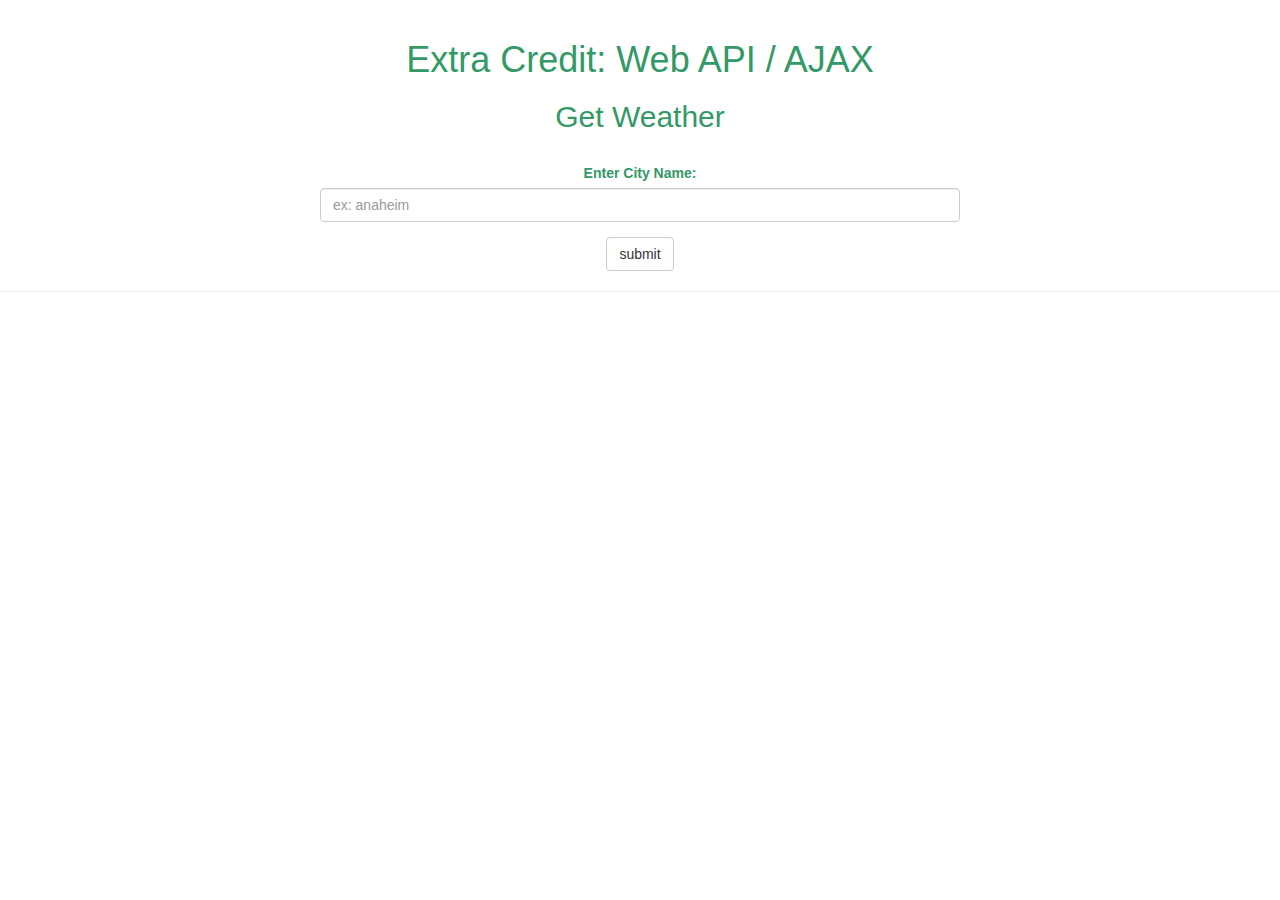
<file: extraCredit/index.html>
<!doctype html>

<html lang="en">
    <head>
        <meta charset="utf-8">
        <title>Extra Credit</title>
        <link rel="stylesheet" type="text/css" href="https://maxcdn.bootstrapcdn.com/bootstrap/3.3.5/css/bootstrap.min.css">
        <link rel="stylesheet" type="text/css" href="css/styles.css">
    </head>
    <body>  
        <div id="main" align="center">
            <h1>Extra Credit: Web API / AJAX</h1>
            
            <!--<img src="img/sun.png">-->
            
            <h2>Get Weather</h2>
            <br>
            <form id="form">
                <div class="form-group">
                  <label for="search-term">Enter City Name: </label>
                  <input value="" type="text" id="search-term" class="form-control" placeholder="ex: anaheim">
                </div>
                <div class="form-group">
                  <input type="submit" id="search-submit" class="btn btn-default" value="submit">
                </div>
            </form>
        
            <p>Results: <strong><span class="query"></span></strong></p>
        
            <hr>
        
            <div class="results-area">
                <ul class="results group"></ul>
            </div>
        </div>
        <script src="https://code.jquery.com/jquery-3.1.1.min.js" integrity="sha256-hVVnYaiADRTO2PzUGmuLJr8BLUSjGIZsDYGmIJLv2b8=" crossorigin="anonymous"></script>
        <script src="js/javascript.js"></script>
        <script src="https://maxcdn.bootstrapcdn.com/bootstrap/3.3.5/js/bootstrap.min.js"></script>
    </body>
</html>
</file>
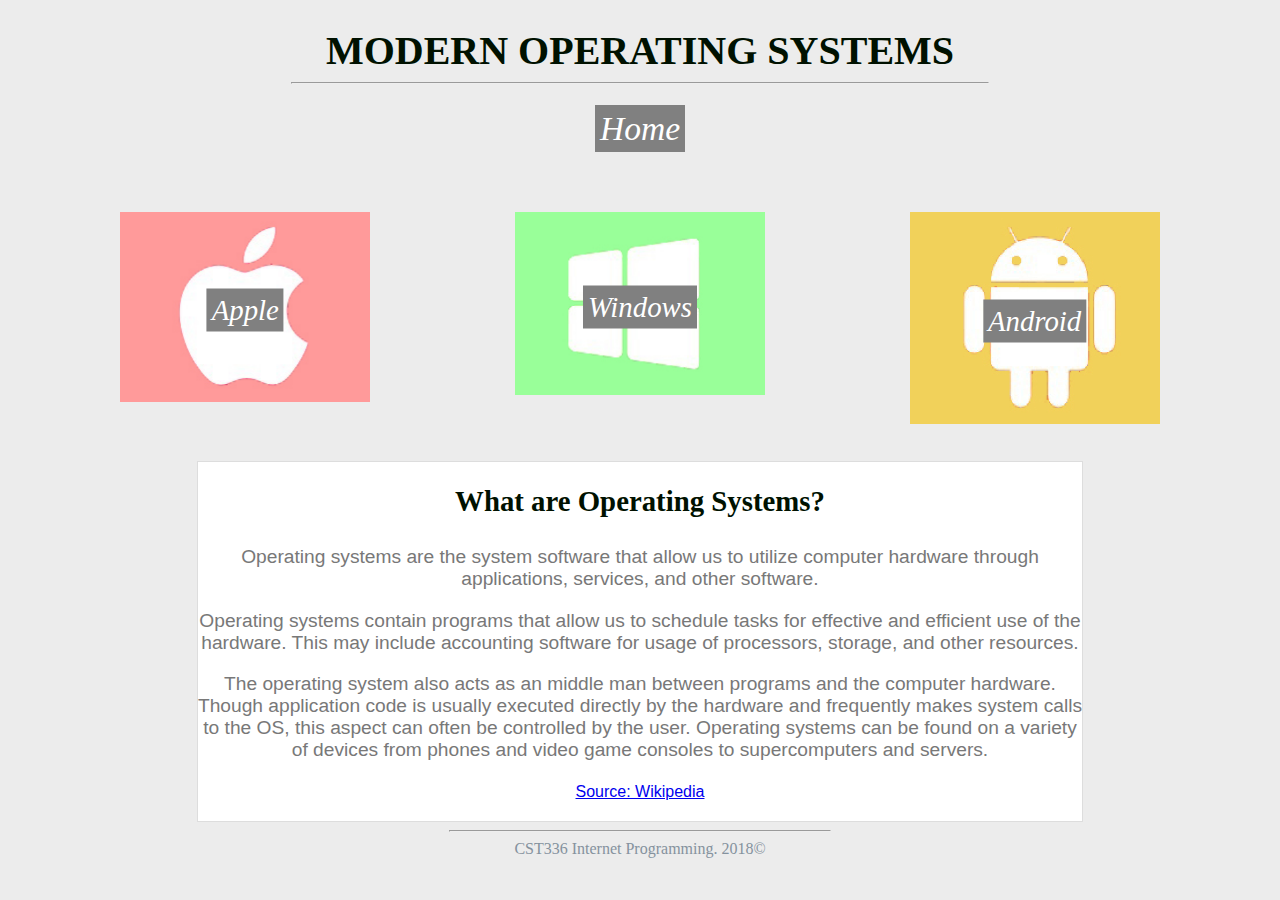
<file: hw/hw1/index.html>
<!DOCTYPE html>
<html>

    <head>
        <meta charset="utf-8"/>
        <title>Modern Operating Systems</title>
        <link href="css/style.css" rel="stylesheet" type="text/css"/>
    </head>

    <body>
        <header>
            <h1>Modern Operating Systems</h1>
        </header>
        
        <!--navigation bar-->
        <nav id="homeNav">
            <hr />
            <br />
            <a class="active" href="index.html"><i>Home</i></a>
        </nav>
        
        <br />
        <main>
             <figure>
                <div class="imageWithText">
                    <div class="centered"><i>Apple</i></div>
                    <a href="macos.html"><img src="img/apple.png" width="250" alt="Apple Icon"></a>
                </div>
                
                <div class="imageWithText">
                    <div class="centered"><i>Windows</i></div>
                    <a href="windows.html"><img src="img/windows.png" width="250" alt="Windows Icon"></a>
                </div>
                
                <div class="imageWithText">
                    <div class="centered"><i>Android</i></div>
                    <a href="android.html"><img src="img/android.png" width="250" alt="Android Icon"></a>
                </div>
            </figure>
            

            <div id="homePageText">
                <h2>
                What are Operating Systems?
                </h2>

                <p>
                Operating systems are the system software that allow us to utilize computer hardware through 
                applications, services, and other software.
                </p>
                
                <p>
                Operating systems contain programs that allow us to schedule tasks for effective and efficient use of the hardware. 
                This may include accounting software for usage of processors, storage, 
                and other resources.
                </p>
                
                <p>
                The operating system also acts as an middle man between programs and the computer hardware. 
                Though application code is usually executed directly by the hardware and frequently makes system calls to the OS, 
                this aspect can often be controlled by the user. Operating systems can be found on a variety of devices from phones and 
                video game consoles to supercomputers and servers.
                </p>
                <p>
                <small><a id="a1" href="https://en.wikipedia.org/wiki/Operating_system">Source: Wikipedia</a></small>
                
                </p>
            </div>  
        </main>

        <footer>
            <hr id="hrFooter"/>
            CST336 Internet Programming. 2018&copy;<br>
            <br />
        </footer>

    </body>

</html>
</file>
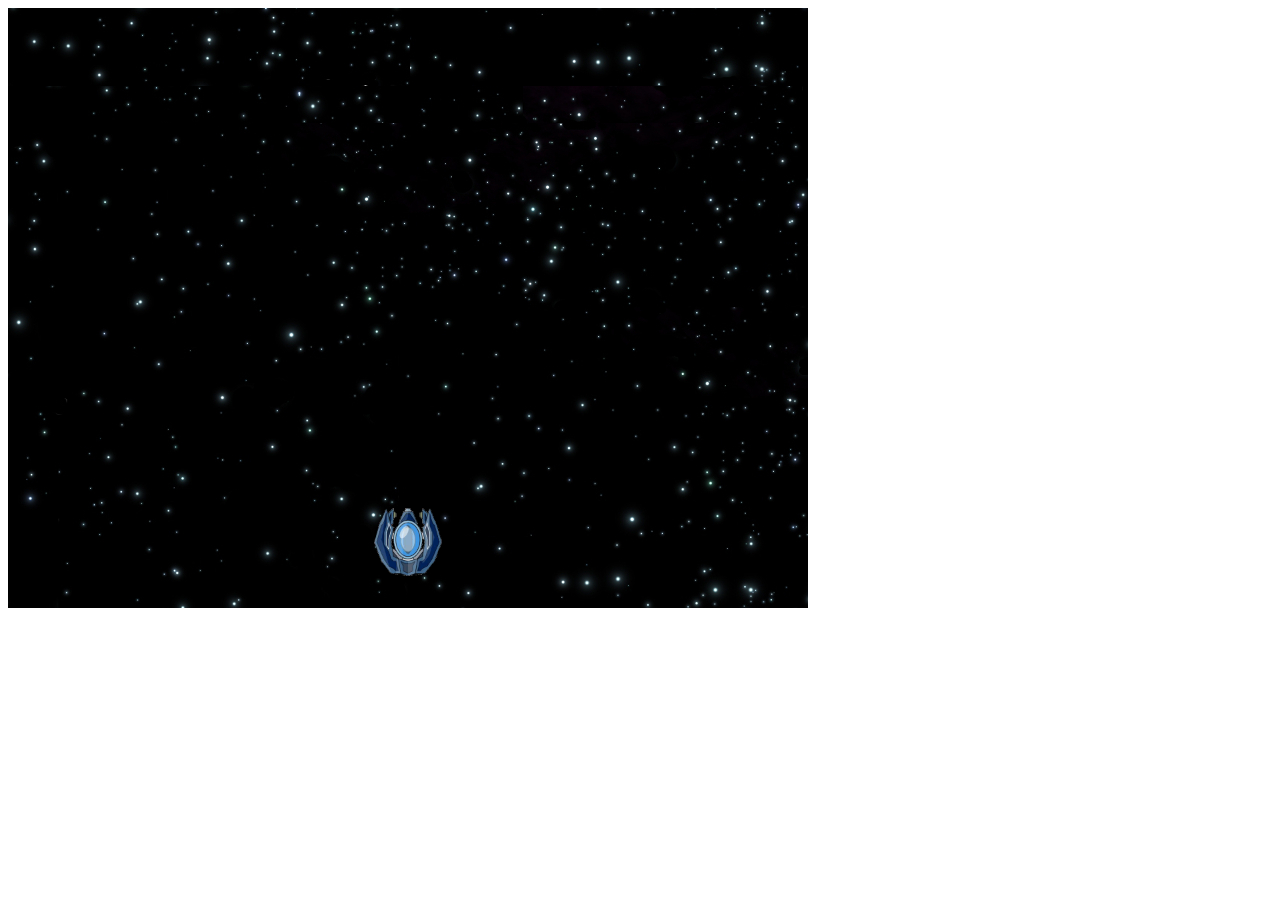
<file: hw/hw4/index.html>
<html>
	<head>
		<title>SPACE INVADERS</title>
		<link rel="stylesheet" href="css/styles.css" type="text/css">
		<script src="https://ajax.googleapis.com/ajax/libs/jquery/1.10.2/jquery.min.js"> </script>
	</head>
	<body>
		<div id="gameScreen"></div>
		<div id="output"></div>
		<script src="js/spaceInvaders.js"></script>
	</body>
</html>
</file>
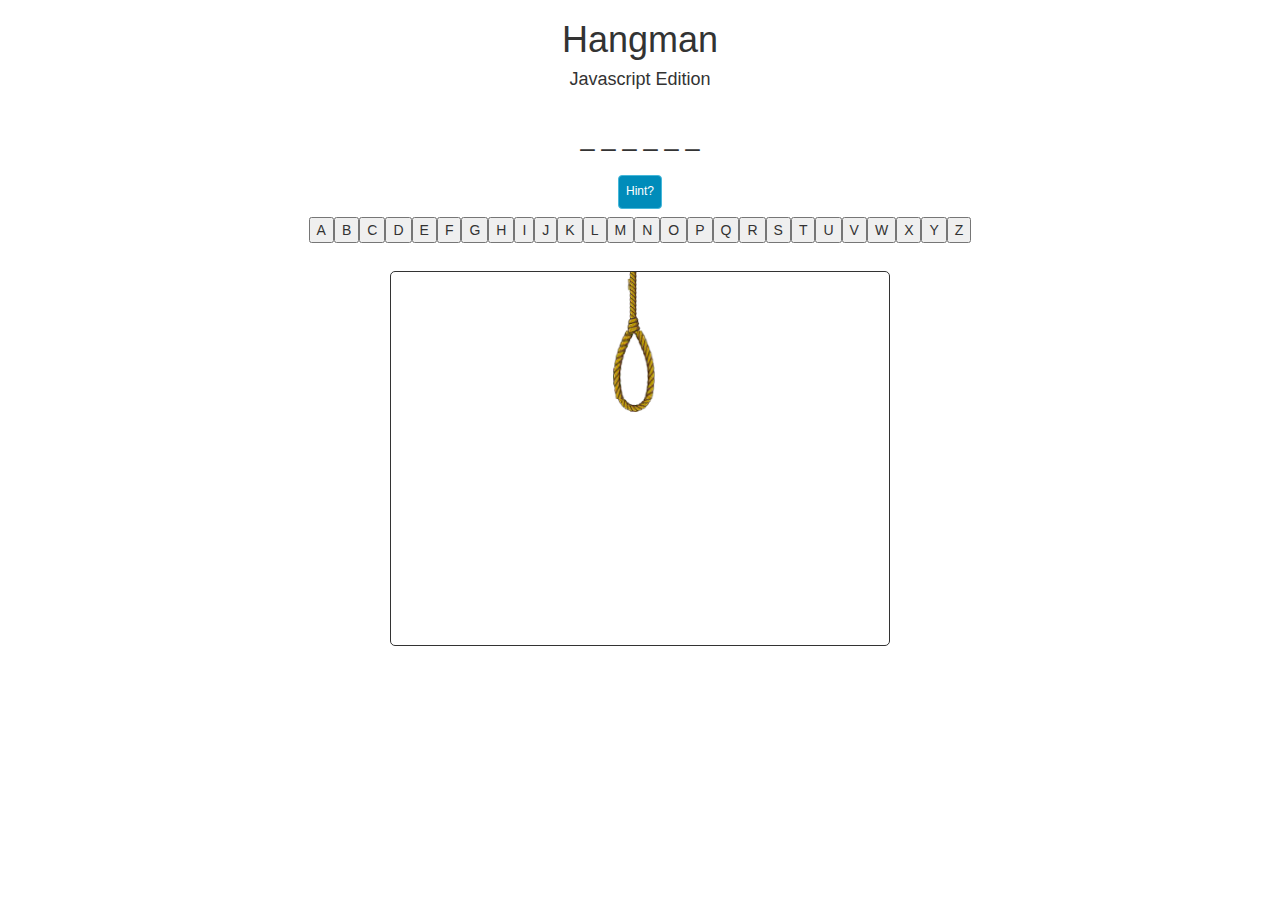
<file: labs/lab7/index.html>
<!DOCTYPE html>
<html>
    <head>
        <title>Hangman</title>
        <link rel="stylesheet" href="css/styles2.css" type="text/css">
        <link href="https://fonts.googleapis.com/css?family=Pacifico" rel="stylesheet">
        <link href="https://maxcdn.bootstrapcdn.com/bootstrap/3.3.7/css/bootstrap.min.css" rel="stylesheet" integrity="sha384-BVYiiSIFeK1dGmJRAkycuHAHRg32OmUcww7on3RYdg4Va+PmSTsz/K68vbdEjh4u" crossorigin="anonymous">
        
        <script src="https://ajax.googleapis.com/ajax/libs/jquery/3.2.1/jquery.min.js"></script>
        <script src="https://maxcdn.bootstrapcdn.com/bootstrap/3.3.7/js/bootstrap.min.js" integrity="sha384-Tc5IQib027qvyjSMfHjOMaLkfuWVxZxUPnCJA7l2mCWNIpG9mGCD8wGNIcPD7Txa" crossorigin="anonymous"></script>
        
        <meta name="viewport" content="width=device-width, initial-scale=1">
        
        
    </head>
    <body>
        <div class="container text-center">
            <h1>Hangman</h1>
            <h4>Javascript Edition</h4>
            
            <div id="word"></div>
            <div id="hint">
                <button id="hintButton" class="hintButton btn btn-info">Hint?</button>
            </div>
            <div id="letters" class="btn" class="btn-success"></div>
            <div id="won">
                <h2>You Won!</h2>
                <button class="replayBtn btn btn-success">Play Again?</button>
            </div>
            
            <div id="lost">
                <h2>You Lost</h2>
                <button class="replayBtn btn btn-warning">Play Again?</button>
            </div>
            <div id="man">
                <img src="img/stick_0.png" id="hangImg"></img>
            </div>
            <div id="alreadyGuessed"></div>
        </div>
        
        <script src="js/hangman.js"></script>
    </body>
</html>
</file>
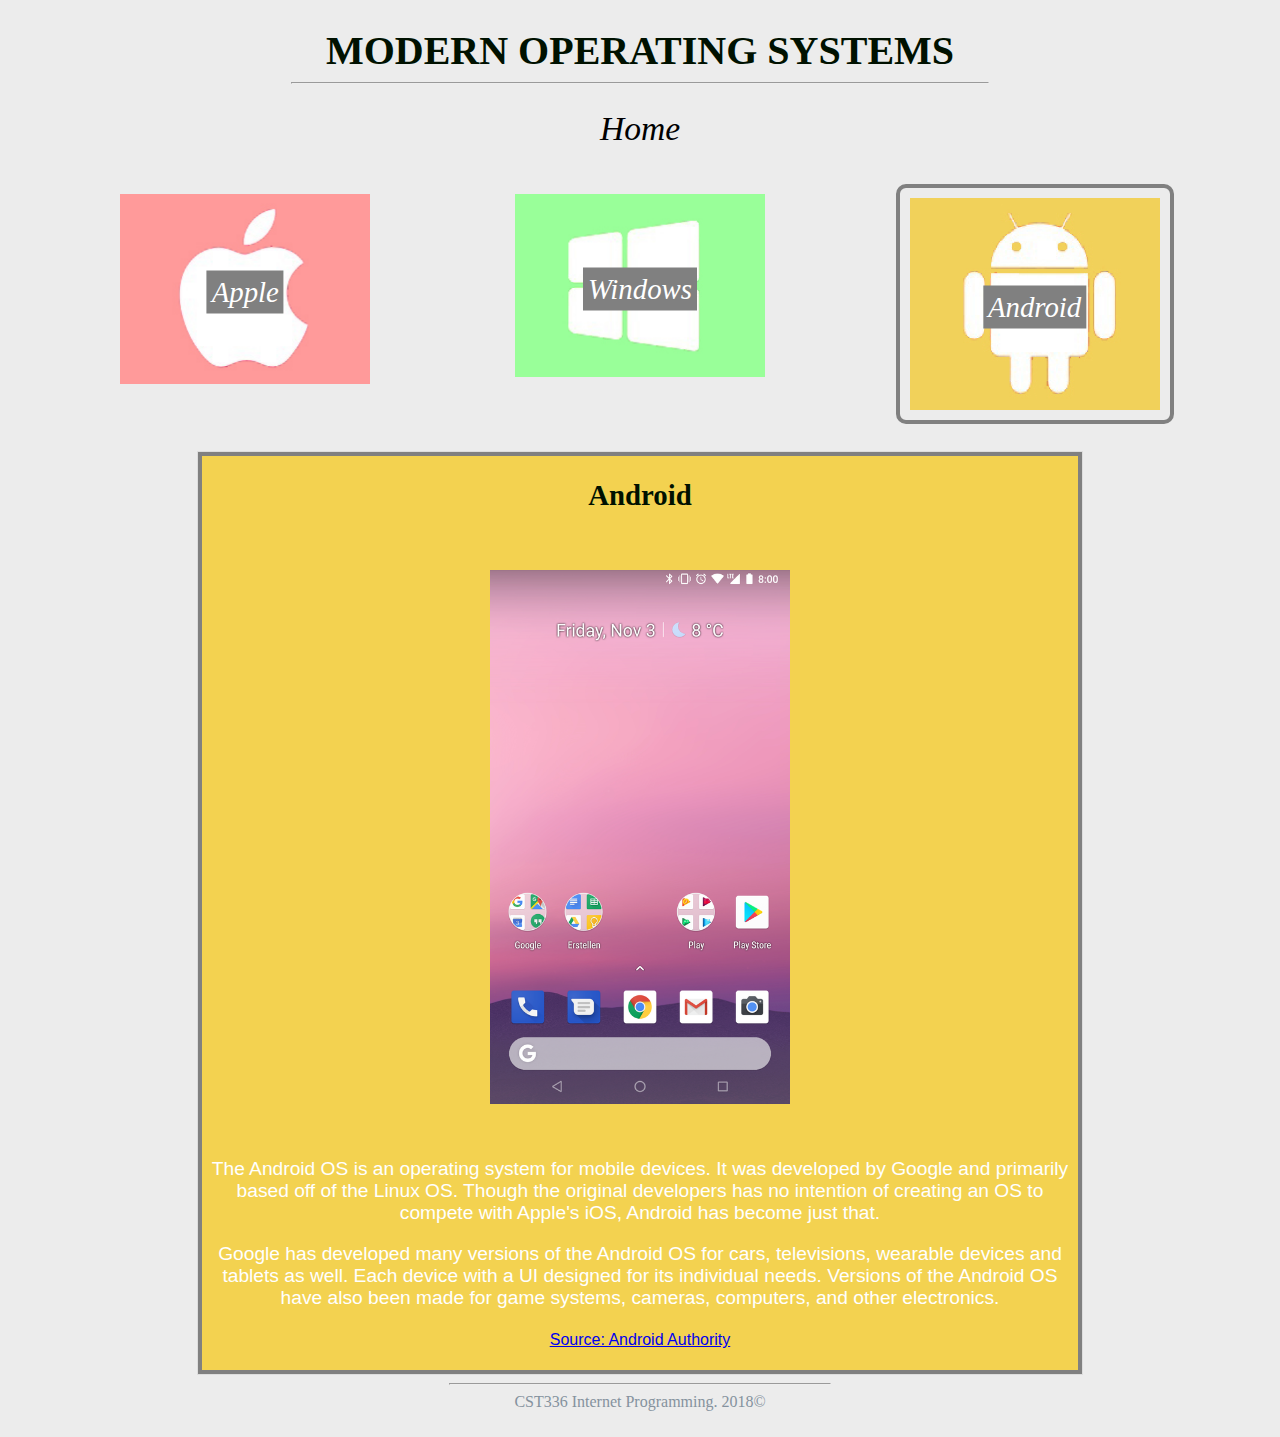
<file: hw/hw1/android.html>
<!DOCTYPE html>
<html>

    <head>
        <meta charset="utf-8"/>
        <title>Modern Operating Systems</title>
        <link href="css/style.css" rel="stylesheet" type="text/css"/>
    </head>

    <body>
        <header>
            <h1>Modern Operating Systems</h1>
        </header>
        
        <!--navigation bar-->
        <nav id="homeNav">
            <hr />
            <br />
            <a href="index.html"><i>Home</i></a>
        </nav>

        <main>
             <figure>
                
                <div class="imageWithText">
                    <div class="centered"><i>Apple</i></div>
                    <a href="macos.html"><img src="img/apple.png" width="250" alt="Apple Icon"></a>
                </div>

                <div class="imageWithText">
                    <div class="centered"><i>Windows</i></div>
                    <a href="windows.html"><img src="img/windows.png" width="250" alt="Windows Icon"></a>
                </div>
                
                <div class="imageWithText">
                    <div class="centered"><i>Android</i></div>
                    <a href="android.html"><img class="active" src="img/android.png" width="250" alt="Android Icon"></a>
                </div>

            </figure>
            

            <div id="homePageText">
                <div id="androidText">
                <h2>
                Android
                </h2>
                <img src="img/androidOS.png" width="300" alt="Android OS Phone Screen">
                <p>
                The Android OS is an operating system for mobile devices. It was developed by Google and primarily based off of the Linux OS.
                Though the original developers has no intention of creating an OS to compete with Apple's iOS, Android has become just that.
                </p>
                
                <p>
                Google has developed many versions of the Android OS for cars, televisions, wearable devices and tablets as well. Each 
                device with a UI designed for its individual needs. Versions of the Android OS have also been made for game systems, cameras, computers, 
                and other electronics.
                </p>

                <p>
                <small><a id="a1" href="https://www.androidauthority.com/history-android-os-name-789433/">Source: Android Authority</a></small>
                </p>
                </div>
            </div>  
        </main>

        <footer>
            <hr id="hrFooter"/>
            CST336 Internet Programming. 2018&copy;<br>
            <br />
        </footer>

    </body>

</html>
</file>
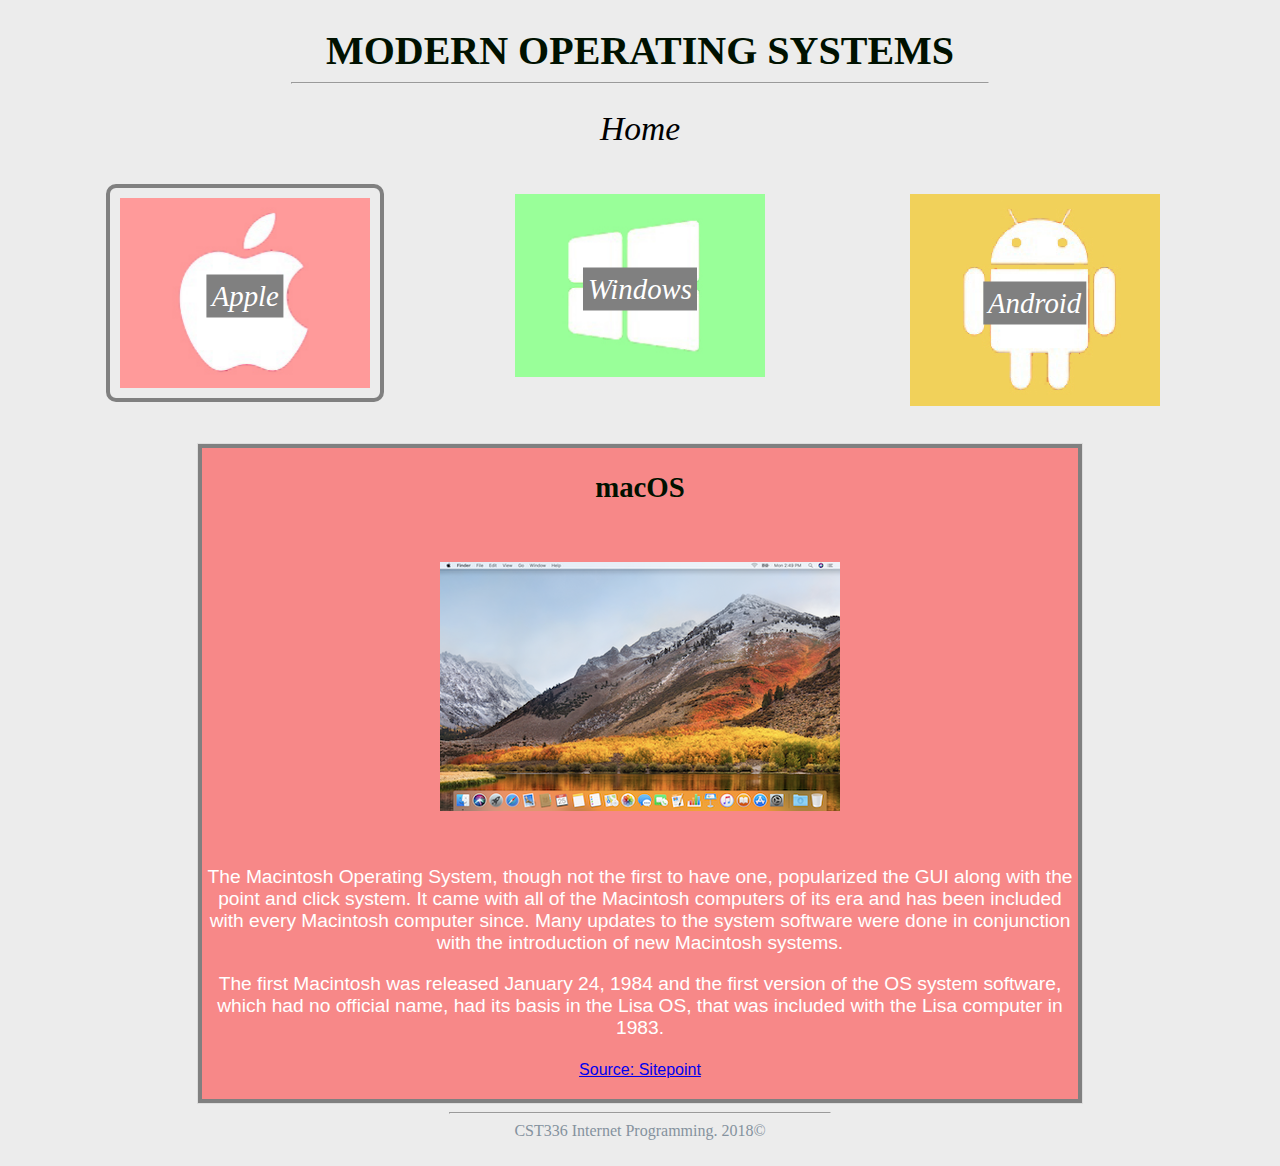
<file: hw/hw1/macos.html>
<!DOCTYPE html>
<html>

    <head>
        <meta charset="utf-8"/>
        <title>Modern Operating Systems</title>
        <link href="css/style.css" rel="stylesheet" type="text/css"/>
    </head>

    <body>
        <header>
            <h1>Modern Operating Systems</h1>
        </header>
        
        <!--navigation bar-->
        <nav id="homeNav">
            <hr />
            <br />
            <a href="index.html"><i>Home</i></a>
        </nav>
        
        <main>
             <figure >
                <div class="imageWithText">
                    <div class="centered"><i>Apple</i></div>
                    <a href="macos.html"><img class="active" src="img/apple.png" width="250" alt="Apple Icon"></a>
                </div>

                <div class="imageWithText">
                    <div class="centered"><i>Windows</i></div>
                    <a href="windows.html"><img src="img/windows.png" width="250" alt="Windows Icon"></a>
                </div>
                
                <div class="imageWithText">
                    <div class="centered"><i>Android</i></div>
                    <a href="android.html"><img src="img/android.png" width="250" alt="Android Icon"></a>
                </div>

            </figure>
            

            <div id="homePageText">
                <div id="macosText">
                <h2>
                macOS
                </h2>
                <img src="img/MacOS_desktop.png" width="400" alt="macOS desktop">

                <p>
               The Macintosh Operating System, though not the first to have one, popularized the GUI along with the point and click system.
               It came with all of the Macintosh computers of its era and has been included with every Macintosh computer since.
               Many updates to the system software were done in conjunction with the introduction of new Macintosh systems.
               </p>
               <p>
               The first Macintosh was released January 24, 1984 and the first version of the OS
               system software, which had no official name, had its basis in the Lisa OS, that was included with the
               Lisa computer in 1983.
                </p>
                <p>
                <small><a id="a1" href="https://www.sitepoint.com/real-history-gui/9/">Source: Sitepoint</a></small>
                </p>
                </div>
            </div>  
        </main>

        <footer>
            <hr id="hrFooter"/>
            CST336 Internet Programming. 2018&copy;<br>
            <br />
        </footer>

    </body>

</html>
</file>
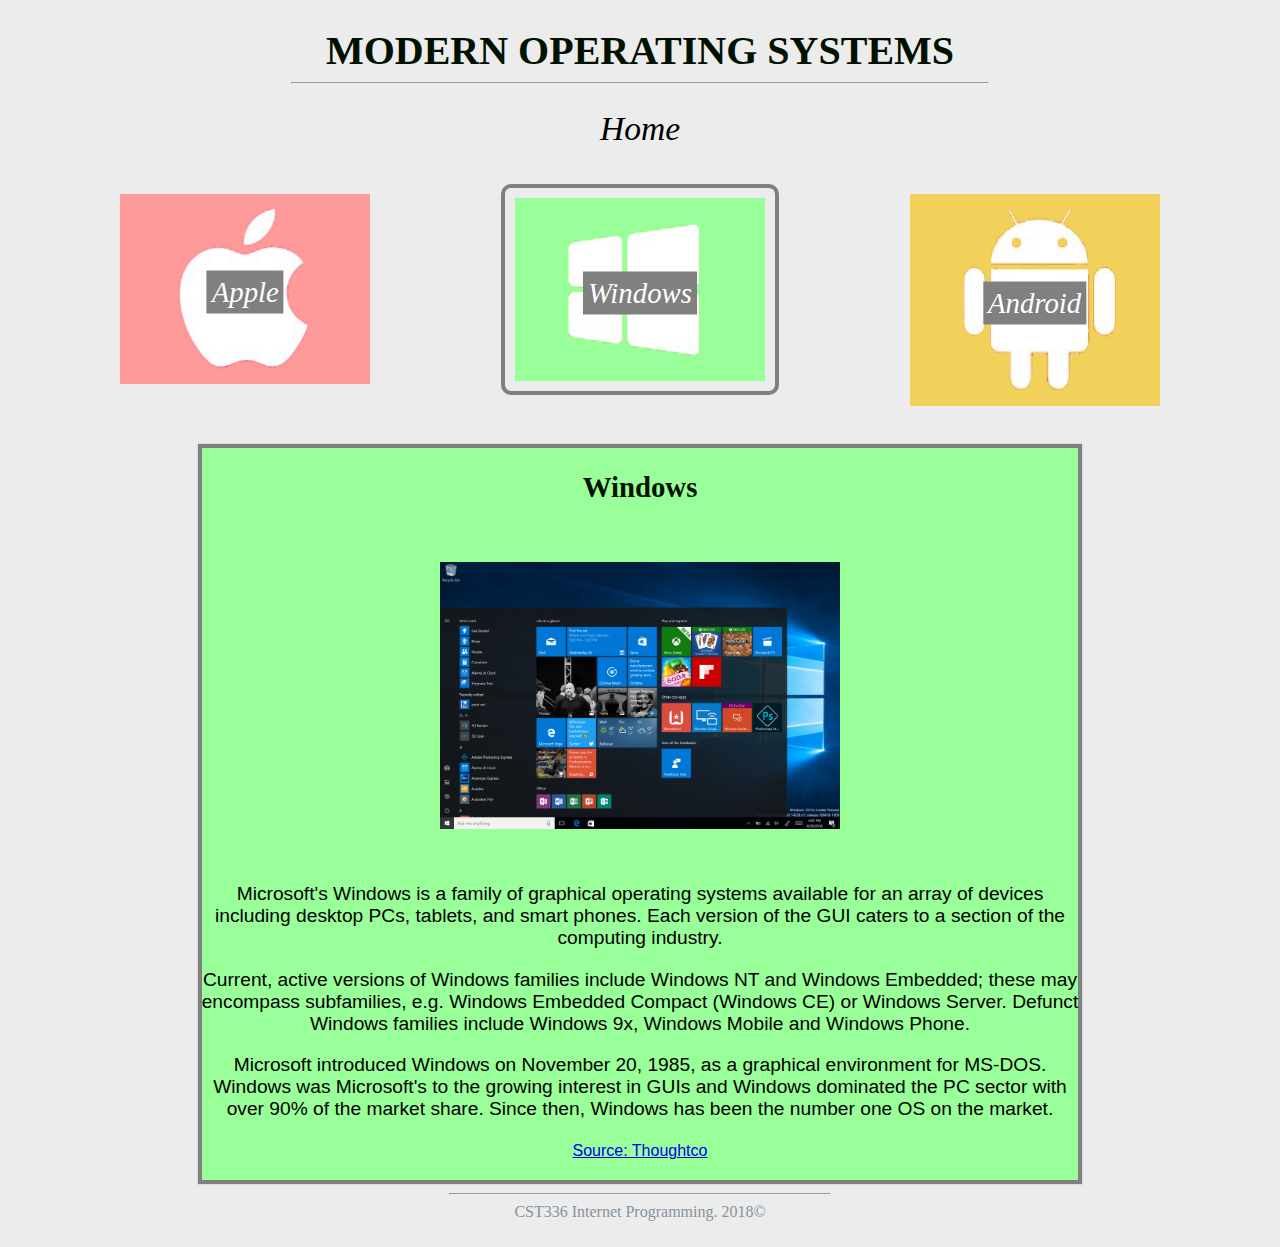
<file: hw/hw1/windows.html>
<!DOCTYPE html>
<html>

    <head>
        <meta charset="utf-8"/>
        <title>Modern Operating Systems</title>
        <link href="css/style.css" rel="stylesheet" type="text/css"/>
    </head>

    <body>
        <header>
            <h1>Modern Operating Systems</h1>
        </header>
        
        <!--navigation bar-->
        <nav id="homeNav">
            <hr />
            <br />
            <a href="index.html"><i>Home</i></a>
        </nav>
        
        <main>
             <figure>
                
                <div class="imageWithText">
                    <div class="centered"><i>Apple</i></div>
                    <a href="macos.html"><img src="img/apple.png" width="250" alt="Apple Icon"></a>
                </div>

                <div class="imageWithText">
                    <div class="centered"><i>Windows</i></div>
                    <a href="windows.html"><img class="active" src="img/windows.png" width="250" alt="Windows Icon"></a>
                </div>
                
                <div class="imageWithText">
                    <div class="centered"><i>Android</i></div>
                    <a href="android.html"><img src="img/android.png" width="250" alt="Android Icon"></a>
                </div>

            </figure>
            

            <div id="homePageText">
                <div id="windowsText">
                <h2>
                Windows
                </h2>
                <img src="img/windowsOS.png" width="400" alt="Windows OS Desktop">
                <p>
                Microsoft's Windows is a family of graphical operating systems available for an array of devices including desktop PCs,
                tablets, and smart phones. Each version of the GUI caters to a section of the computing industry.
                </p>
                
                <p>
                Current, active versions of Windows families include Windows NT and Windows Embedded; these may encompass subfamilies, 
                e.g. Windows Embedded Compact (Windows CE) or Windows Server. Defunct Windows families include Windows 9x, 
                Windows Mobile and Windows Phone.
                </p>
                
                <p>
                Microsoft introduced Windows on November 20, 1985, as a graphical environment for MS-DOS.
                Windows was Microsoft's to the growing interest in GUIs and Windows dominated the PC sector with over 90% of the market share.
                Since then, Windows has been the number one OS on the market.
                </p>
                <p>
                <small><a id="a1" href="https://www.thoughtco.com/unusual-history-of-microsoft-windows-1992140">Source: Thoughtco</a></small>
                </p>
                </div>
            </div>  
        </main>

        <footer>
            <hr id="hrFooter"/>
            CST336 Internet Programming. 2018&copy;<br>
            <br />
        </footer>

    </body>

</html>
</file>
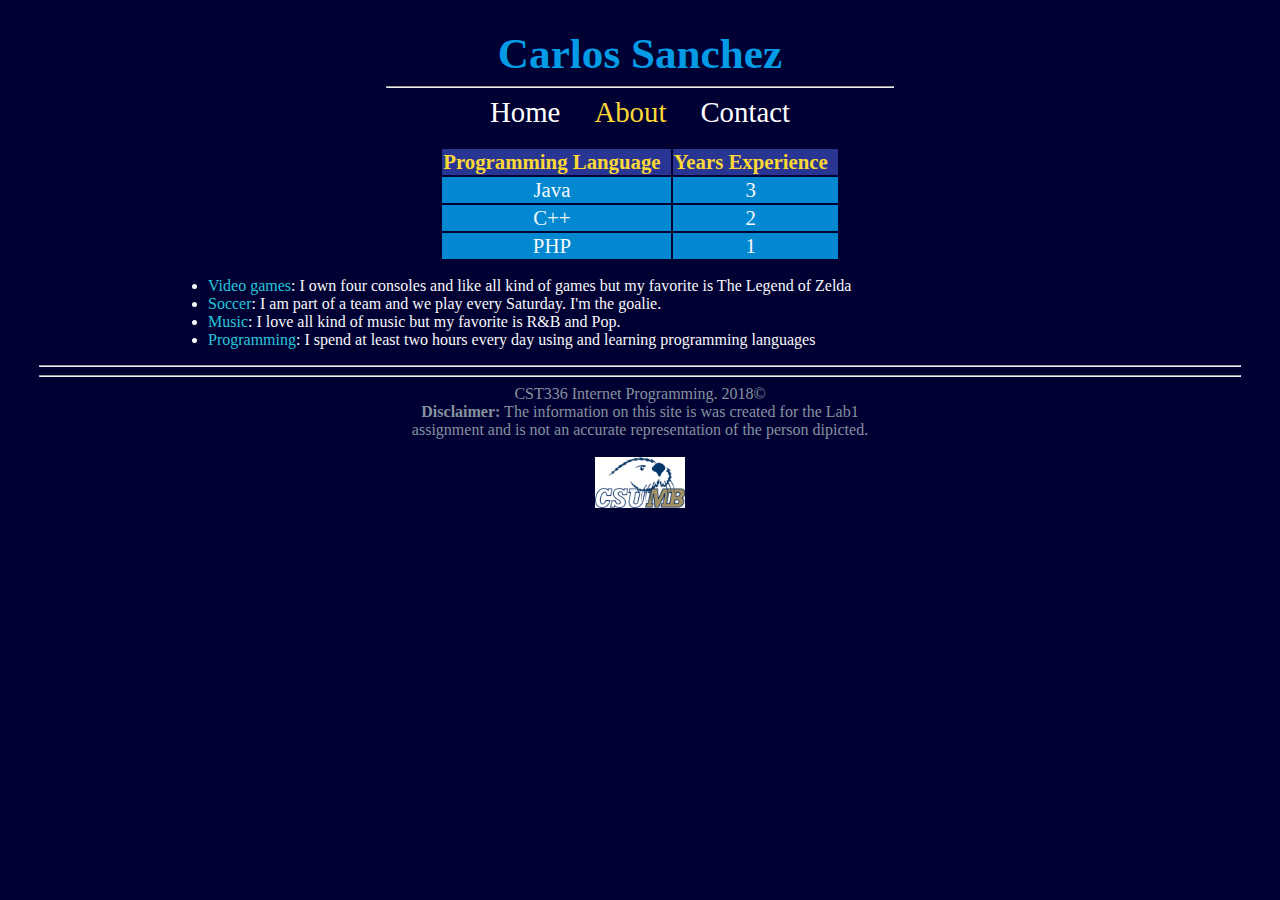
<file: labs/lab1/about.html>
<!DOCTYPE html>

<html>
<!--
First Website
and comment
in html
(comments can span multiple lines)
-->

<!-- This is the head -->
<!-- All styles and javascript go inside the head -->
    <head>
        <meta charset="utf-8"/>
        <title>Carlos Sanchez: About</title>
        <link href="css/styles.css" rel="stylesheet" type="text/css"/>
    </head>
<!-- closing head -->

    <!-- This is the body -->
    <!-- This is where we place the content of our website -->
    <body>
        <header>
            <h1> Carlos Sanchez</h1>
        </header>
        
        <!--navigation bar-->
        <nav>
            <hr width="40%"/>
            <a href="index.html">Home</a>
            <a class="active" href="about.html">About</a>
            <a href="contact.html">Contact</a>
        </nav>
        <br/>
        <div id="content">
        <!--Create the table to hold experince data-->
            <table>
                <tr id="table-header">
                    <td><strong>Programming Language</strong></td>
                    <td><strong>Years Experience</strong></td>
                </tr>
                <tr class="table-row">
                    <td>Java</td>
                    <td>3</td>
                </tr>
                <tr class="table-row">
                    <td>C++</td>
                    <td>2</td>
                </tr>
                <tr class="table-row">
                    <td>PHP</td>
                    <td>1</td>
                </tr>
            </table>
            
            <!--Things I enjoy list-->
            <ul>
                <li><span class="hobby">Video games</span>: I own four consoles and like all kind of games but my favorite is The Legend of Zelda</li>
                <li><span class="hobby">Soccer</span>: I am part of a team and we play every Saturday. I'm the goalie.</li>
                <li><span class="hobby">Music</span>: I love all kind of music but my favorite is R&B and Pop.</li>
                <li><span class="hobby">Programming</span>: I spend at least two hours every day using and learning programming languages</li>
            </ul> 
            <hr id="hr1">
        </div>
        <!-- This is the footer -->
        <!-- The footer goes inside the body but not always -->
        <footer>
            <hr id="hr1"/>
            CST336 Internet Programming. 2018&copy;<br>
            <strong>Disclaimer:</strong> The information on this site is was created for the Lab1<br/>
            assignment and is not an accurate representation of the person dipicted.
            <br />
            <br />
            <img src="img/csumb.png" alt="Cal State Monterey Bay Logo" width="90">
        </footer>
        <!-- closing footer -->

    </body>
    <!-- closing body -->

</html>
</file>
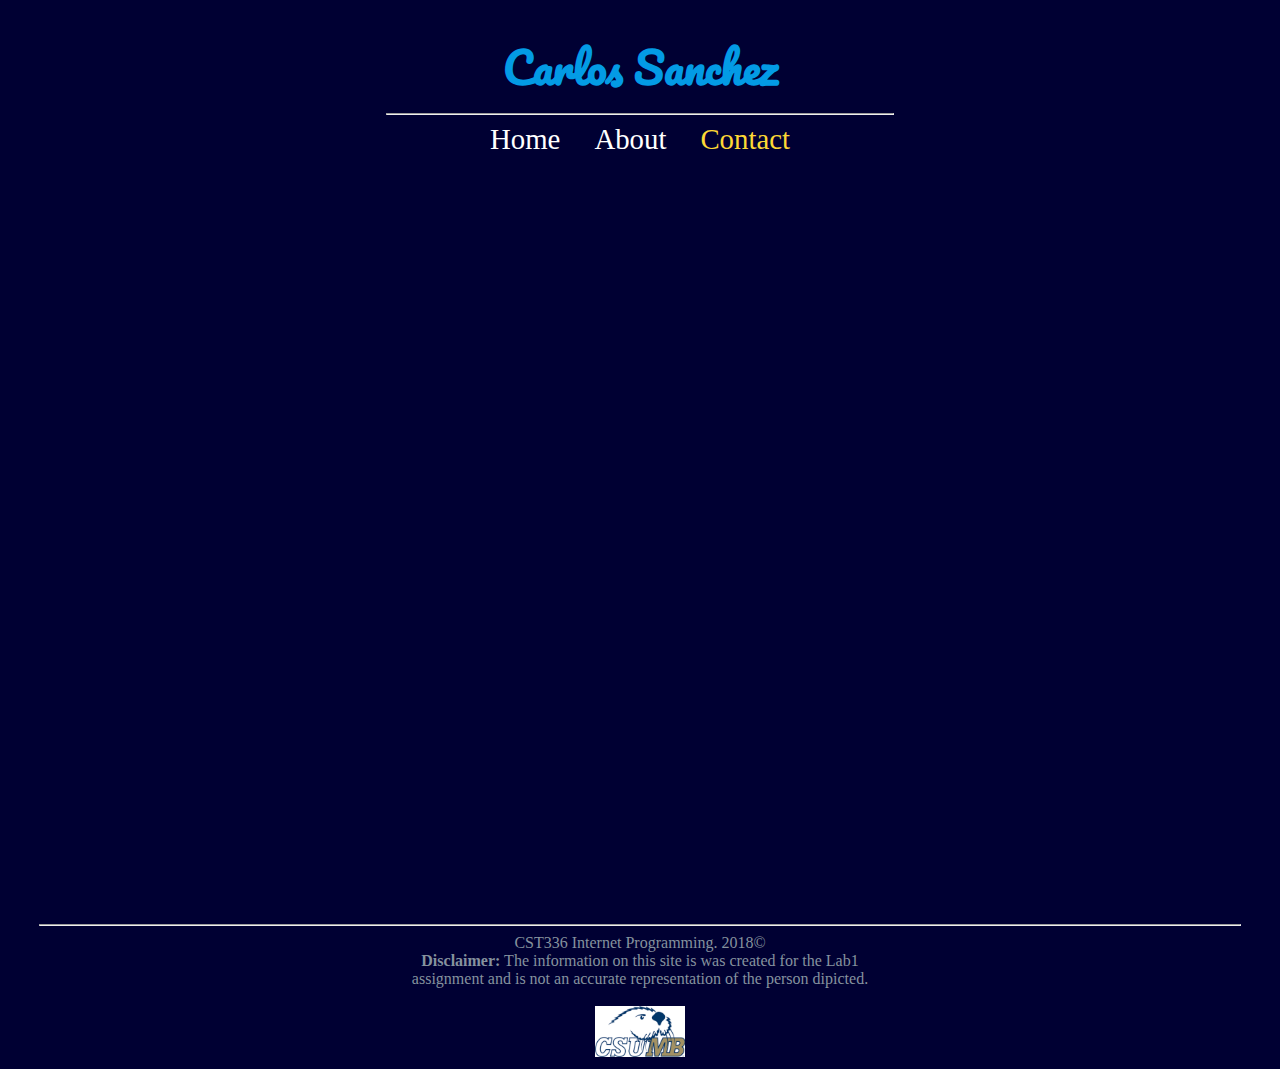
<file: labs/lab1/contact.html>
<!DOCTYPE html>

<html>
<!--
First Website
and comment
in html
(comments can span multiple lines)
-->

<!-- This is the head -->
<!-- All styles and javascript go inside the head -->
    <head>
        <meta charset="utf-8"/>
        <title>Carlos Sanchez: Personal Website</title>
        <link href="css/styles.css" rel="stylesheet" type="text/css"/>
        <link href="https://fonts.googleapis.com/css?family=Pacifico" rel="stylesheet">

    </head>
<!-- closing head -->

    <!-- This is the body -->
    <!-- This is where we place the content of our website -->
    <body>
        <header>
            <h1>Carlos Sanchez</h1>
        </header>
        
        <!--navigation bar-->
        <nav>
            <hr width="40%"/>
            <a href="index.html">Home</a>
            <a href="about.html">About</a>
            <a class="active" href="contact.html">Contact</a>
        </nav>
        
        <br /><br />
        <div id="content">
        <iframe src="https://docs.google.com/forms/d/e/1FAIpQLScHlCcELgL9DQOwua1JIGY1USV-MrpgK_RNEHsj5n3NrH9SsA/viewform?embedded=true" 
        width="900" height="720" frameborder="0" marginheight="0" marginwidth="0">Loading...</iframe>
            
        </div>
        
        <!-- This is the footer -->
        <!-- The footer goes inside the body but not always -->
        <footer>
            <hr id="hr1"/>
            CST336 Internet Programming. 2018&copy;<br>
            <strong>Disclaimer:</strong> The information on this site is was created for the Lab1<br/>
            assignment and is not an accurate representation of the person dipicted.
            <br />
            <br />
            <img src="img/csumb.png" alt="Cal State Monterey Bay Logo" width="90">
        </footer>
        <!-- closing footer -->

    </body>
    <!-- closing body -->

</html>
</file>
<file: extraCredit/css/styles.css>
ul {
  list-style-type: none;
}

img {
  max-width: 100px;
}

#main{
  text-align: center;
  color:#339966;
  padding-top: 20px;
}

form{
  width: 50%;
  margin: auto;
}

p{
  color:black;
  display: none;
  font-size:16px;
}
</file>
<file: hw/hw1/css/style.css>
body{
    background-color:#ECECEC;
    color:#000000;
}

h1{
    font-size:2.5em;
    color:#001100;
    font-family: Times;
    margin-bottom:0px;
    text-transform:uppercase;
}

h2{
    font-size:1.5em;
    color:#001100;
    font-family: Times;
    padding-bottom:4px;
}

h3{
    font-size:.8em;
    color:#000000;
    font-family: Times;
}

header,main, nav, footer{
    text-align:center;
}

/* Container holding the image and the text */
.imageWithText {
    position: relative;
    text-align: center;
    color: white;
    font-size:1.8em;
    float:left;
    width: 33.33%;
}

/* Centered text */
.centered {
    position: absolute;
    top: 50%;
    left: 50%;
    transform: translate(-50%, -50%);
    background-color:grey;
    padding:5px;
}

img{
    border-radius: 10px;
    padding: 10px;
    margin:20px;
}

img:hover{
    border:2px solid #000000;
    opacity:.50;
}

img.active{
    color: #90CCF4;
    border:4px solid grey
}

hr{
    width:55%;
}

#hrFooter{
    width:30%;
}

nav a{
    padding:5px;
    font-size:2.1em;
    text-decoration:none;
    color:black;
}

nav a:hover{
    color:#90CCF4;
    text-decoration:none;
    background-color:grey;
}

nav a.active{
    color: #FFFFFF;
    background-color:grey;
}

#homePageText{
    clear:left;
    font-family: Helvetica;
    font-size:1.2em;
    color: #787878;
    background-color:white;
    width:70%;
    border: 1px solid #ddd;
    margin-left:auto;
    margin-right:auto;
}

#androidText{
    background-color:#F3D250;
    color:#FFFFFF;
    border:4px solid grey
}

#macosText{
    background-color:#F78888;
    color:#FFFFFF;
    border:4px solid grey;
}

#windowsText{
    background-color:#99FF99;
    color:#000000;
    border:4px solid grey;
}

footer{
    clear:left;
    font-size:.4;
    color:#85929E;
}
</file>
<file: hw/hw4/css/styles.css>
#gameScreen{
	position: relative;
	background-color: silver;
	overflow: hidden;
}

.gameObject{
	position: absolute;
	z-index: 1;
}
</file>
<file: labs/lab7/css/styles2.css>
#won, #lost, #monkey, #snake, #beetle {
    display: none;
}

#word, #letters{
    padding: 20px 0px;
}

#hangImg{
    width: 100px;
}

#man{
    margin: 20px auto;
    width: 500px;
    height: 375px;
    border: solid;
    border-radius: 5px;
    border-width: 1px;
}

#word{
    font-size: 1.8em;
}

.hint{
    font-size: 0.6em !important;
    display: none;
}

.btn {
    padding: 7px 7px !important;
    margin: 0px 2px;
}

#hintButton {
    font-size: 12px;
    background-color: #008CBA;
}
</file>
<file: labs/lab1/css/styles.css>
body{
    background-color:#000033;
    color:#F7F9F9;
}

h1{
    font-size:2.7em;
    color:#039BE5;
    font-family: 'Pacifico', cursive;
    margin-bottom:0px;
}

header,main, nav, footer{
    text-align:center;
}

nav a{ /*links within "nav" container*/
    padding:15px;
    padding-bottom:4px;
    font-size:1.8em;
    text-decoration:none;    /*removes underline*/
    color:white;             /*by default, links are blue*/
}

nav a:hover{ /*psuedo class*/
    border-bottom:2px #FFEB3B solid;
    font-size:2em;
    transition:.3s;         /*transition effect*/
    color:#FDD835;
}

.active{
    color: #FDD835;
}

#me, #welcomeText{
    float:left;
}

#welcomeText{
    text-align:left;
    font-size:1.5em;
}
footer{
    clear:left;
    font-size:.4;
    color:#85929E;
}

table{
    margin:0px auto;
}

td{
    padding-right: 10px;
    font-size: 1.3em;
}

td strong{
    color:#FDD835;
}

#table-header{
    background-color: #283593;
}

.table-row{
    background-color:#0288D1;
}

ul{
    text-align: left;
    padding-left:200px;
}

#hr1{
    width:95%;
}

.hobby{
    color:#26C6DA;
}

#content{
    text-align:center;
}
</file>
